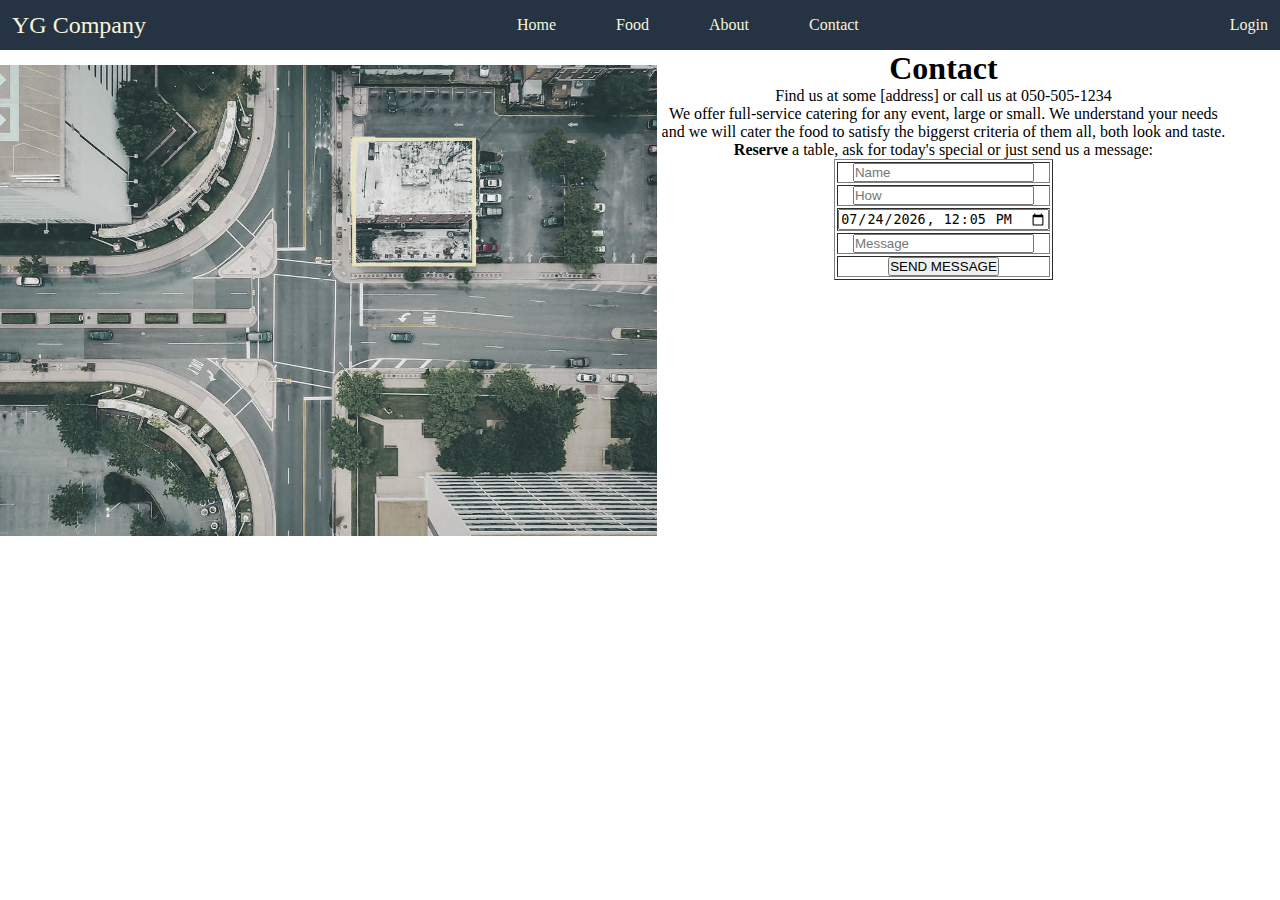
<file: views/contact.html>
<!DOCTYPE html>
<html lang="en">
<head>
    <meta charset="UTF-8">
    <meta http-equiv="X-UA-Compatible" content="IE=edge">
    <meta name="viewport" content="width=device-width, initial-scale=1.0">
    <title>Document</title>
    <style>
        section {
            display: flex;
            flex-direction: row;
            justify-content: flex-start;

        }

        #contact {
            background-image: url("../images/map.png");
            background-position: center;
            display: flex;
            justify-content: flex-start;
            align-items: flex-start;
            height: 500px;
            width: 100%;
            background-repeat: no-repeat;
        }

        .contact_text {
            text-align: center;
            display: flex;
            flex-direction: column;
            margin-right: 50px;
        }

        form {
            display: flex;
            justify-content: center;
            align-items: center;
            text-align: center;
        }
    </style>
    <link rel="stylesheet" href="../styles/nav.css">
</head>
<body>
    <!-- Nav Bar-->
    <nav class="navbar">
        <div class="navbar_logo">
            <i class="fa-solid fa-plate-wheat"></i>
            <a href="./index.html">YG Company</a>
        </div>
        <ul class="navbar_menu">
            <li><a href="#">Home</a></li>
            <li><a href="#">Food</a>
            <li><a href="#">About</a></li>
            <li><a href="#">Contact</a></li>
        </ul>
        <ul class="navbar_login">
            <li><a href="./login.html">Login</a></li>
        </ul>
    </nav>    
    <!-- Contact -->
    <section>
        <div id="contact"></div>
        <div class="contact_text">
            <h1>Contact</h1>
            <p>Find us at some [address] or call us at 050-505-1234</p>
            <p>We offer full-service catering for any event, large or small. We understand your needs and we will cater the food to satisfy the biggerst criteria of them all, both look and taste.</p>
            <p><b>Reserve</b> a table, ask for today's special or just send us a message:</p>
            <form action="" target="_blank">
            <!-- Script for & Table-->
            <script>
                const rowCnt = 5;
                const columnCnt = 1;
                typeArr = ["text", "number","datetime-local","text","submit"];
                placeholderArr = ["Name", "How many people", "Date and time", "Message \ Special requirements",""];
                idArr = ["Name", "People", "CurrentDate", "Message", ""];

                document.write('<table border="1">');
                for (let i = 0; i < rowCnt; i++) {
                    document.write('<tr>');
                    for (let j = 0; j < columnCnt; j++)  {
                        document.write('<td>');
                        if (placeholderArr[i] != null && placeholderArr[i] != "") {
                            document.write('<input type=' + typeArr[i] + ' placeholder=' + 
                            placeholderArr[i] + ' required id=' + idArr[i] +'>'); 
                        } else {
                            document.write('<button type=' + typeArr[i] +'>SEND MESSAGE</button>');
                        }
                        document.write('</td>');
                    }
                    document.write('</tr>')
                }
                document.write('</table>');
            </script>
            </form>
        </div>
    </section>
    <script>
        window.addEventListener('load', () => {
            var now = new Date();
            now.setMinutes(now.getMinutes() - now.getTimezoneOffset());

            /* remove second/millisecond if needed - credit ref. https://stackoverflow.com/questions/24468518/html5-input-datetime-local-default-value-of-today-and-current-time#comment112871765_60884408 */
            now.setMilliseconds(null)
            now.setSeconds(null)

            document.getElementById('CurrentDate').value = now.toISOString().slice(0, -1);
        });
    </script>
</body>
</html>
</file>
<file: styles/nav.css>
* {
    margin: 0;
    padding: 0;
}

a {
    text-decoration: none;
    color: beige;
}

.navbar {
    display: flex;
    justify-content: space-between;
    align-items: center;
    background-color: #263343;
    padding: 8px 12px;
}

.navbar_logo {
    font-size: 24px;
    color: white;
}

.navbar_logo i {
    color: orange;
}


.navbar_menu {
    display: flex;
    list-style: none;
    padding-left: 0;
}

.navbar_menu > li {
    list-style: none;
    float: left;
    padding: 8px 30px;
}

.navbar_login {
    list-style: none;
    color: blue;
}

.navbar_menu > li > ul {
    width:60px;
    display: none;
    text-align: left;
    position: absolute;
    font-size:14px;
    background: skyblue;
}

.navbar_menu > li:hover > ul {
    display:block;
}

.navbar_menu  > li > ul > li:hover {
    background: orange;
    transition: ease 1s;
}
</file>
